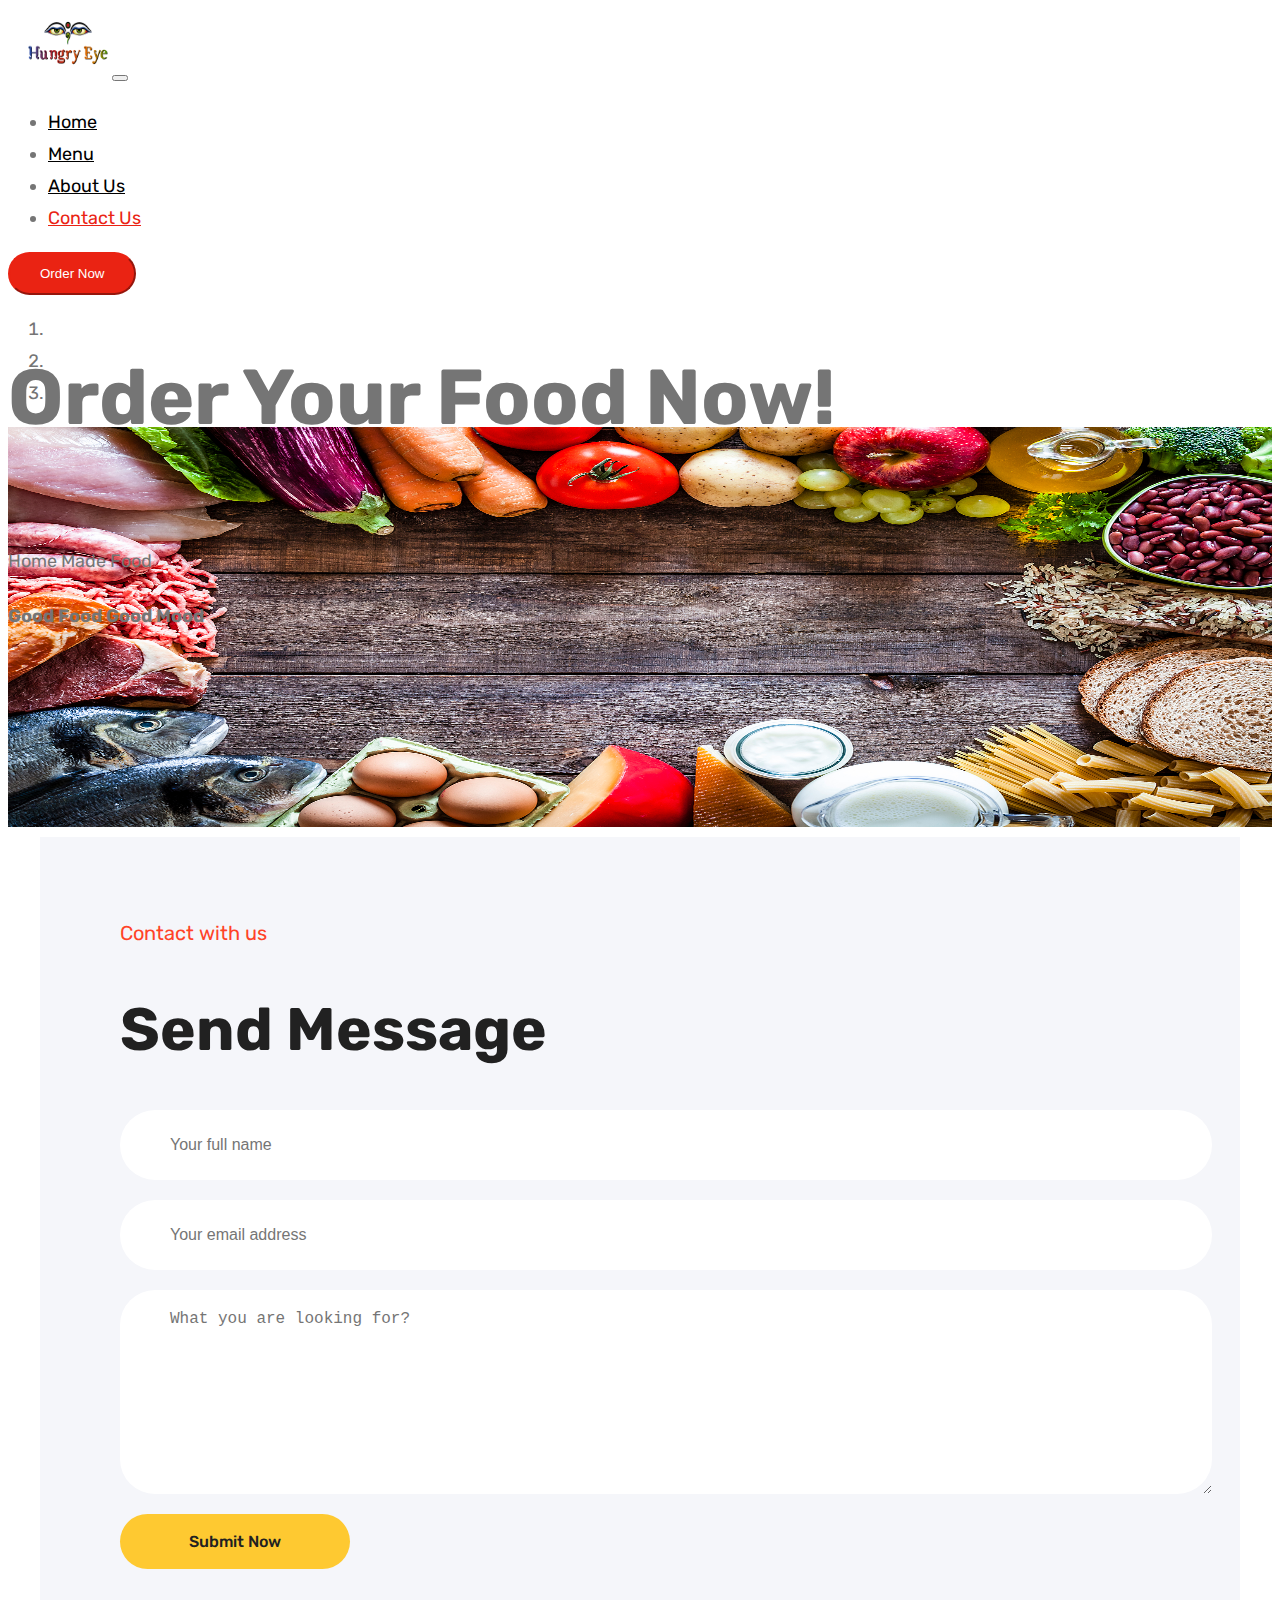
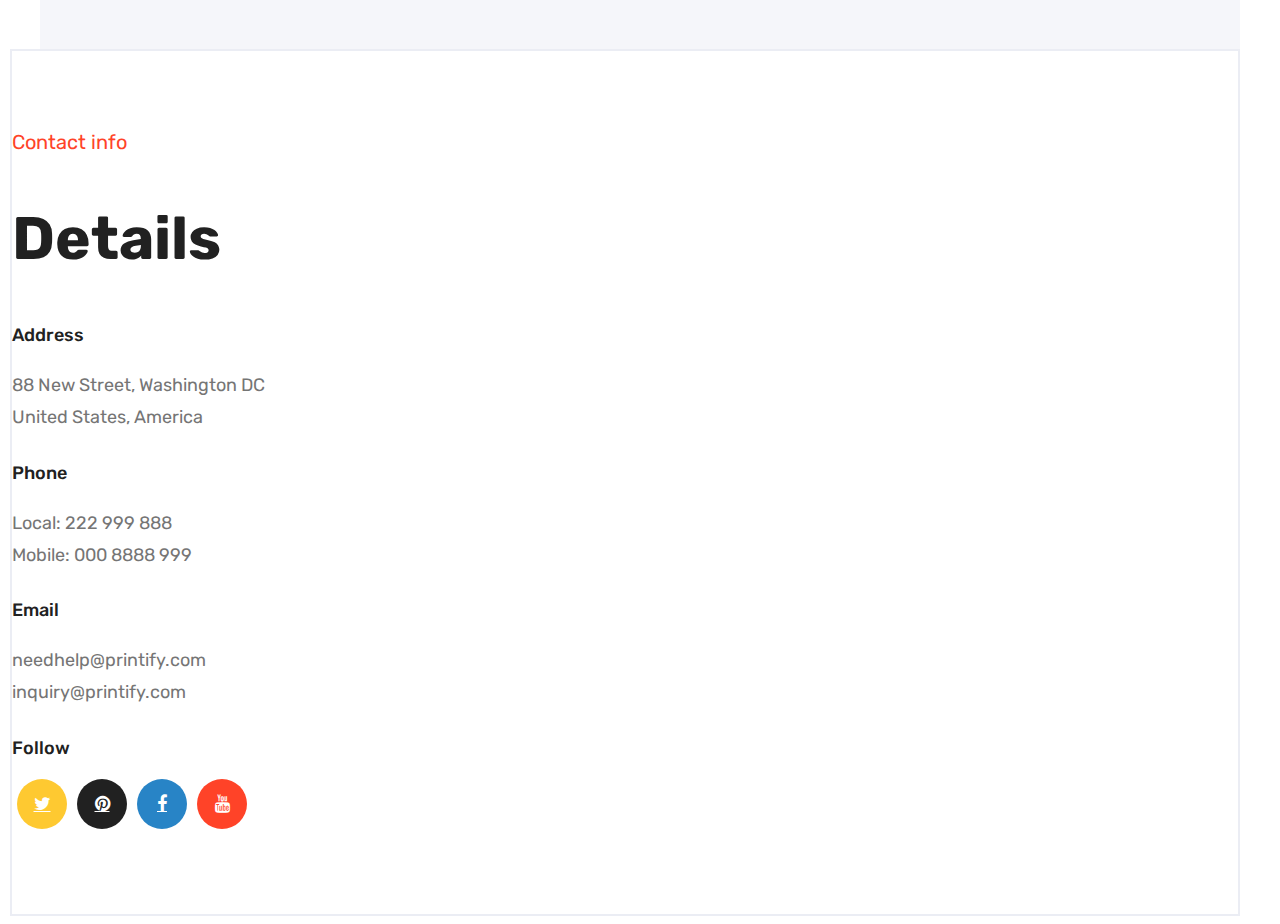
<file: contact.html>
<!doctype html>
<html lang="en">
  <head>
    <!-- Required meta tags -->
    <meta charset="utf-8">
    <meta name="viewport" content="width=device-width, initial-scale=1, shrink-to-fit=no">

    <!-- Bootstrap CSS -->
    <link rel="stylesheet" href="https://stackpath.bootstrapcdn.com/bootstrap/4.5.0/css/bootstrap.min.css" integrity="sha384-9aIt2nRpC12Uk9gS9baDl411NQApFmC26EwAOH8WgZl5MYYxFfc+NcPb1dKGj7Sk" crossorigin="anonymous">
    <link rel="icon" type="image/*" sizes="192x192"  href="images/hungry.png">
     <link href="https://stackpath.bootstrapcdn.com/font-awesome/4.7.0/css/font-awesome.min.css" rel="stylesheet" integrity="sha384-wvfXpqpZZVQGK6TAh5PVlGOfQNHSoD2xbE+QkPxCAFlNEevoEH3Sl0sibVcOQVnN" crossorigin="anonymous">
     <link href="https://fonts.googleapis.com/css?family=Rubik:400,500" rel="stylesheet">
<link href="https://fonts.googleapis.com/css?family=Rubik:400,500" rel="stylesheet">
<link rel="stylesheet" type="text/css" href="css/style.css">
<link rel="stylesheet" type="text/css" href="css/contact.css">
    <title>HungryEye</title>
    <style type="text/css">
.carousel-inner img{
height: 400px;
width: 100%;
}
    </style>
  </head>
  <body>
    
<nav class="navbar navbar-expand-lg">
            <img src="images/hungry.png" width="80px;" height="70px;" style="margin-left: 20px;">

  <button class="navbar-toggler" type="button" data-toggle="collapse" data-target="#navbarSupportedContent" aria-controls="navbarSupportedContent" aria-expanded="false" aria-label="Toggle navigation">
    <span class="navbar-toggler-icon"></span>
  </button>

  <div class="collapse navbar-collapse" id="navbarSupportedContent">
    <ul class="navbar-nav ml-auto">
      <li class="nav-item mr-2">
        <a class="nav-link" href="index.html">Home <span class="sr-only">(current)</span></a>
      </li>
      <li class="nav-item mr-2">
        <a class="nav-link" href="menu.html">Menu</a>
      </li>
      <li class="nav-item mr-2">
        <a class="nav-link" href="about.html">About Us</a>
      </li>
      <li class="nav-item active mr-2">
        <a class="nav-link" href="contact.html">Contact Us</a>
      </li>
      
  </ul>
    <form class="form-inline my-2 my-lg-0">
      <button class="btn btn-danger my-2 my-sm-0" type="submit" style="">Order Now</button>
    </form>
  </div>
</nav>
<section>
  <div class="bd-example" id="hometop">
  <div id="carouselExampleCaptions" class="carousel slide carousel-fade" data-ride="carousel">
    <ol class="carousel-indicators">
      <li data-target="#carouselExampleCaptions" data-slide-to="0" class="active"></li>
      <li data-target="#carouselExampleCaptions" data-slide-to="1"></li>
      <li data-target="#carouselExampleCaptions" data-slide-to="2"></li>
    </ol>
    <div class="carousel-inner">
      <div class="carousel-item active"> <img src="images/image3.jpg" class="d-block w-100" alt="...">
        <div class="carousel-caption d-none d-md-block">
          <h5>Order Your Food Now!</h5>
          <p>Home Made Food</p>
          <h4>Good Food Good Mood</h4>
        </div>
      </div>
    </div>
    <a class="carousel-control-prev" href="#carouselExampleCaptions" role="button" data-slide="prev"> <span class="carousel-control-prev-icon" aria-hidden="true"></span> <span class="sr-only">Previous</span> </a> <a class="carousel-control-next" href="#carouselExampleCaptions" role="button" data-slide="next"> <span class="carousel-control-next-icon" aria-hidden="true"></span> <span class="sr-only">Next</span> </a> </div>
</div>
</section>
  <div class="thm-container mt-5">
         <div class="row">
             <div class="col-md-8">
                 <div class="contact-form-content">
                     <div class="title">
                         <span>Contact with us</span>
                         <h2>Send Message</h2>
                     </div><!-- /.title -->
                     <form action="inc/sendemail.php" class="contact-form" novalidate="novalidate">
                         <input type="text" name="name" placeholder="Your full name">
                         <input type="text" name="email" placeholder="Your email address">
                         <textarea name="message" placeholder="What you are looking for?"></textarea>
                         <button type="submit" class="thm-btn yellow-bg">Submit Now</button>
                         <div class="form-result"></div><!-- /.form-result -->
                     </form>
                 </div><!-- /.contact-form-content -->
             </div><!-- /.col-md-8 -->
             <div class="col-md-4">
                 <div class="contact-info text-center">
                     <div class="title text-center">
                        <span>Contact info</span>
                        <h2>Details</h2>
                     </div><!-- /.title -->
                     <div class="single-contact-info">
                         <h4>Address</h4>
                         <p>88 New Street, Washington DC <br> United States, America</p>
                     </div><!-- /.single-contact-info -->
                     <div class="single-contact-info">
                         <h4>Phone</h4>
                         <p>Local: 222 999 888 <br> Mobile: 000 8888 999</p>
                     </div><!-- /.single-contact-info -->
                     <div class="single-contact-info">
                         <h4>Email</h4>
                         <p>needhelp@printify.com <br> inquiry@printify.com</p>
                     </div><!-- /.single-contact-info -->
                     <div class="single-contact-info">
                         <h4>Follow</h4>
                         <div class="social">
                            <a href="#" class="fab fa-twitter hvr-pulse"></a><!--  
                             --><a href="#" class="fab fa-pinterest hvr-pulse"></a><!--  
                             --><a href="#" class="fab fa-facebook-f hvr-pulse"></a><!--  
                             --><a href="#" class="fab fa-youtube hvr-pulse"></a>
                        </div><!-- /.social -->
                     </div><!-- /.single-contact-info -->
                 </div><!-- /.contact-info -->
             </div><!-- /.col-md-4 -->
         </div><!-- /.row -->
     </div>


<!--------------Carousel ends here------------------>

          
    <!-- Optional JavaScript -->
    <!-- jQuery first, then Popper.js, then Bootstrap JS -->
    <script src="https://code.jquery.com/jquery-3.5.1.slim.min.js" integrity="sha384-DfXdz2htPH0lsSSs5nCTpuj/zy4C+OGpamoFVy38MVBnE+IbbVYUew+OrCXaRkfj" crossorigin="anonymous"></script>
    <script src="https://cdn.jsdelivr.net/npm/popper.js@1.16.0/dist/umd/popper.min.js" integrity="sha384-Q6E9RHvbIyZFJoft+2mJbHaEWldlvI9IOYy5n3zV9zzTtmI3UksdQRVvoxMfooAo" crossorigin="anonymous"></script>
    <script src="https://stackpath.bootstrapcdn.com/bootstrap/4.5.0/js/bootstrap.min.js" integrity="sha384-OgVRvuATP1z7JjHLkuOU7Xw704+h835Lr+6QL9UvYjZE3Ipu6Tp75j7Bh/kR0JKI" crossorigin="anonymous"></script>
    <script type="text/javascript" src="js/bootstrap.js"></script>
  </body>
</html>
</file>
<file: css/style.css>
nav{
    		background-color: white;
    	}
      .navbar-nav .nav-item .nav-link
      {
        color:black;

    }
      .navbar-nav .nav-item.active .nav-link, 
      .navbar-nav .nav-item:hover .nav-link{
        color: #ea2313;
      }

      .btn{
      	background-color: #ea2313;
      	border-color: #ea2313;
      	border-radius: 30px;
      	padding-top: 12px;
      	padding-right: 30px;
      	padding-left: 30px;
      	padding-bottom: 12px;
      	color: #fff;

      }
      
      .carousel-caption {
	position: absolute;
	top: 28%;
}
.carousel-caption h5 {
	font-size: 78px;
}
.social-link {
  width: 30px;
  height: 30px;
  border: 1px solid #ddd;
  display: flex;
  align-items: center;
  justify-content: center;
  color: #666;
  border-radius: 50%;
  transition: all 0.3s;
  font-size: 0.9rem;
}

.social-link:hover,
.social-link:focus {
  background: #ddd;
  text-decoration: none;
  color: #555;
}
.elementor-button-text {
	    background-color: #ea2313;
      	border-color: #ea2313;
      	border-radius: 30px;
      	padding-top: 12px;
      	padding-right: 30px;
      	padding-left: 30px;
      	padding-bottom: 12px;
      	color: #fff;
}
body{
	font-family: Galada;

}

a:hover{
	text-decoration: none;
}

.text-block {
  position: absolute;
  bottom: 20px;
  right: 20px;
  color: white;
  padding-left: 20px;
  padding-right: 20px;
  font-family: 'Raleway',sans-serif;
}
.btn:focus, .btn:active, button:focus, button:active {
  outline: none !important;
  box-shadow: none !important;
}

#image-gallery .modal-footer{
  display: block;
}

.thumb{
  margin-top: 12px;
  margin-bottom: 12px;
}
</file>
<file: css/contact.css>
body {
    font-family: 'Rubik', sans-serif;
    color: #757575;
    font-size: 18px;
    line-height: 32px;
}

.thm-container {
    width: 100%;
    max-width: 1200px;
    padding-left: 15px;
    padding-right: 15px;
    margin-left: auto;
    margin-right: auto;
    display: block;
}

.contact-form-content {
    background: #F5F6FA;
    padding: 80px 0;
    padding-left: 80px;
    padding-right: 80px;
}

.thm-container .title {
    margin-bottom: 50px;
}

.thm-container .title span {
    font-family: 'Rubik', sans-serif;
    font-size: 20px;
    color: #FF4328;
}

.thm-container .title h2 {
    color: #212121;
    font-size: 60px;
    line-height: 60px;
    font-weight: bold;
}

.contact-form input, 
.contact-form textarea {
    border: none;
    outline: none;
    width: 100%;
    height: 68px;
    border-radius: 35px;
    background: #fff;
    color: #757575;
    font-size: 16px;
    padding-left: 50px;
    margin-bottom: 20px;
    display: block;
}

.contact-form textarea {
    height: 182px;
    padding-top: 20px;
}

.thm-btn {
    border: none;
    outline: none;
    display: inline-block;
    vertical-align: middle;
    background: #FEC931;
    color: #212121;
    border-radius: 35px;
    font-family: 'Rubik';
    font-weight: 500;
    font-size: 16px;
    padding: 18px 69px;
    -webkit-transition: all .4s;
    transition: all .4s;
}

.contact-info {
    margin-left: -30px;
    border: 2px solid #EBEDF4;
    padding-top: 75px;
    padding-bottom: 80px;
}

.single-contact-info h4 {
    color: #212121;
    font-size: 18px;
    font-weight: 500;
    margin-bottom: 10px;
}

.contact-info .social a {
    width: 50px;
    height: 50px;
    border-radius: 50%;
    color: #fff;
    font-size: 18px;
    line-height: 59px;
    text-align: center;
    line-height: 50px;
    margin-top: 10px;
    display:inline-block;
    font-family: FontAwesome;
    margin:5px;
}

.contact-info .social a.fa-twitter {
    background: #FEC931;
}

.contact-info .social a.fa-pinterest {
    background: #212121;
}

.contact-info .social a.fa-facebook-f {
    background: #2884C6;
}

.contact-info .social a.fa-youtube {
    background: #FF4328;
}
</file>
